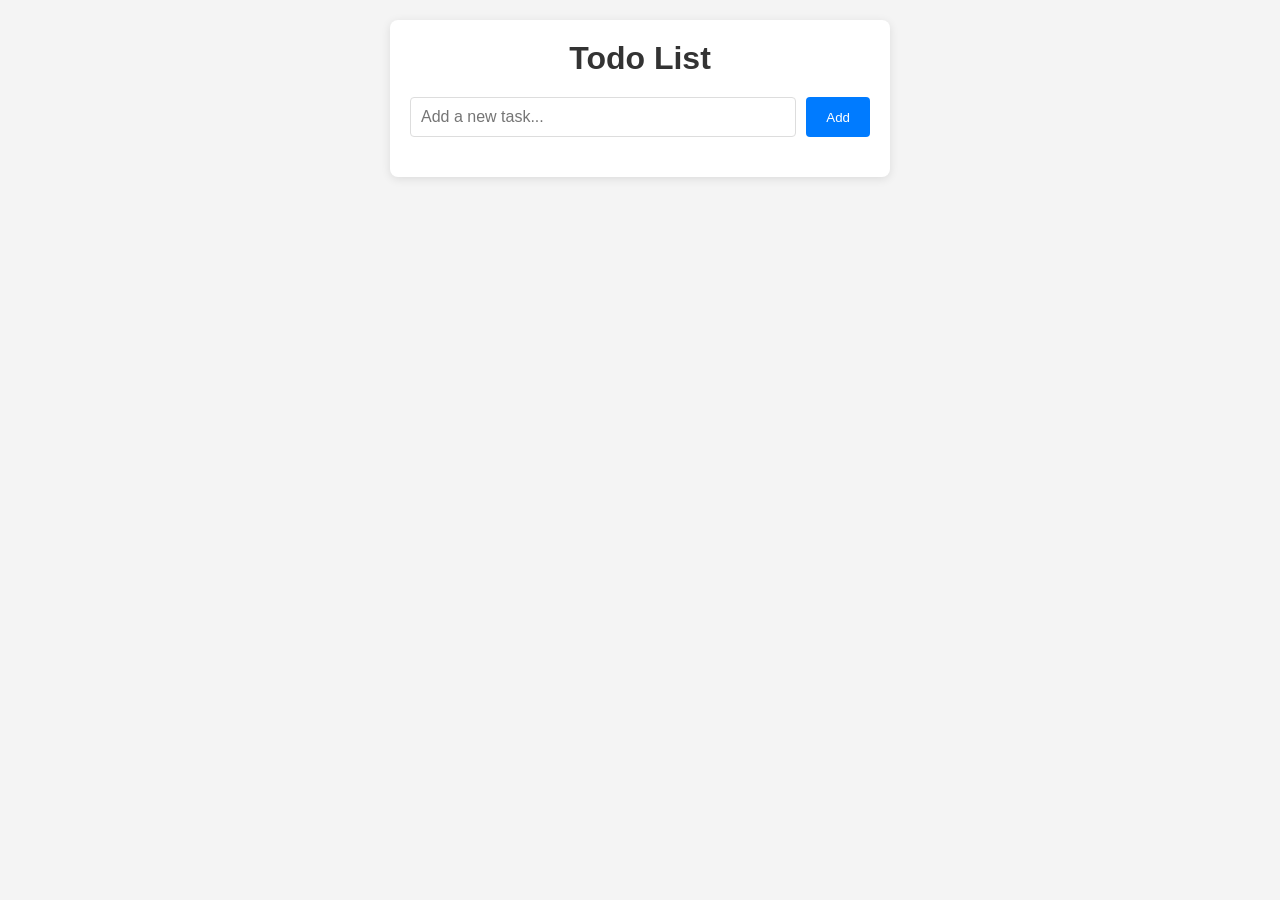
<file: CC/AmazonQ/index.html>
<!DOCTYPE html>
<html lang="en">
<head>
    <meta charset="UTF-8">
    <meta name="viewport" content="width=device-width, initial-scale=1.0">
    <title>Todo List</title>
    <link rel="stylesheet" href="style.css">
</head>
<body>
    <div class="container">
        <h1>Todo List</h1>
        <div class="input-section">
            <input type="text" id="todoInput" placeholder="Add a new task...">
            <button onclick="addTodo()">Add</button>
        </div>
        <ul id="todoList"></ul>
    </div>
    <script src="script.js"></script>
</body>
</html>
</file>
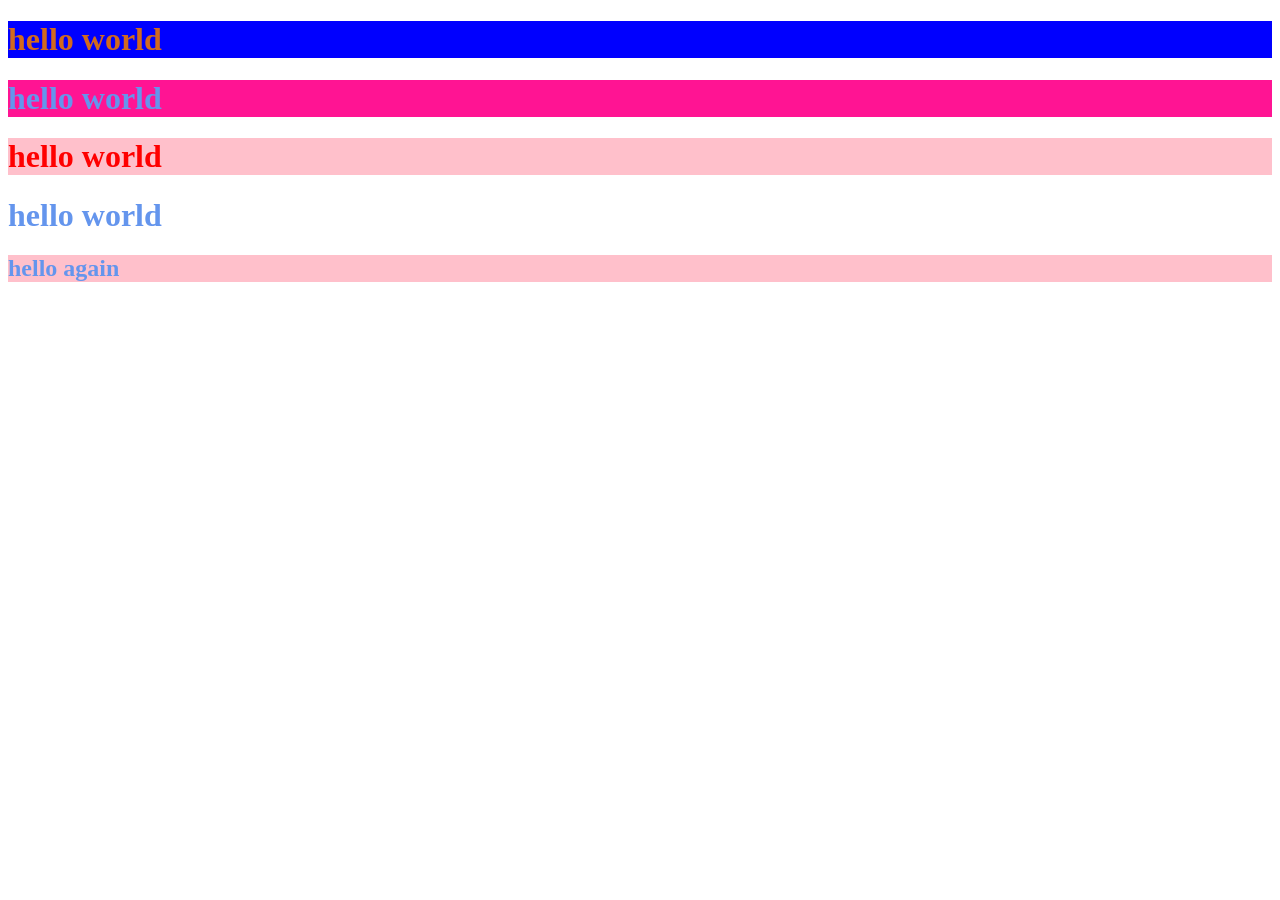
<file: HTML/day2.html>
<!DOCTYPE html>
<html lang="en">
<head>
    <meta charset="UTF-8">
    <meta name="viewport" content="width=device-width, initial-scale=1.0">
    <title>Document</title>
    <link rel="stylesheet" href="style.css"/>
    <style>
        h1,h2{
            color:cornflowerblue;
        }
        .mybg{
            background-color: deeppink;
        }
        .mycolor{
            color: beige;
        }
        #myid{
            background-color: pink;
            color:red
        }
    </style>
</head>
<body>
    <h1 style="color: chocolate; background-color:blue">hello world</h1>
    <h1 class="mybg">hello world</h1>
    <h1 id="myid">hello world</h1>
    <h1>hello world</h1>
    <h2>hello again</h2>
</body>
</html>
</file>
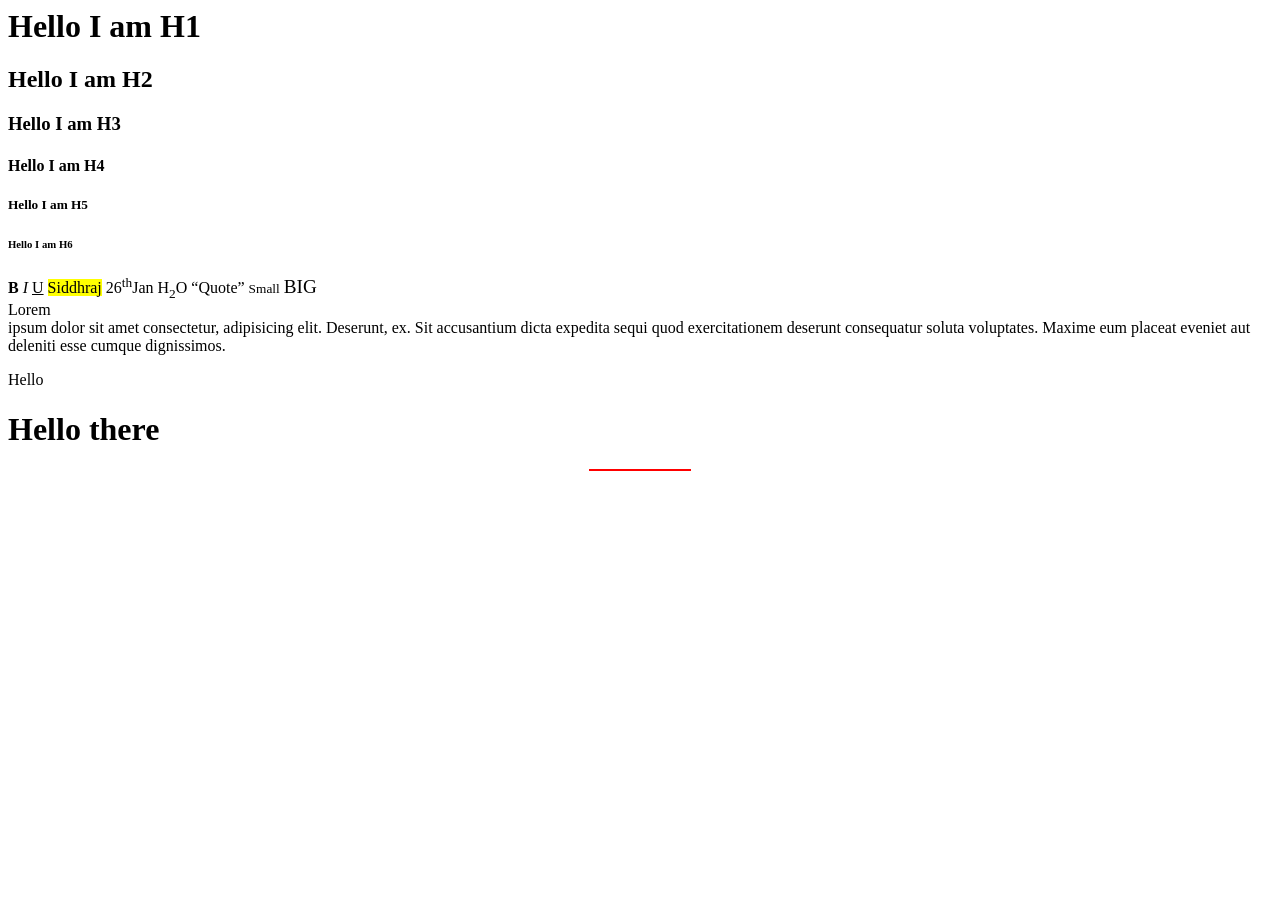
<file: HTML/demo.html>
<html>
    <head>
        
    </head>
    <body>
        <h1>Hello I am H1</h1>
        <h2>Hello I am H2</h2>
        <h3>Hello I am H3</h3>
        <h4>Hello I am H4</h4>
        <h5>Hello I am H5</h5>
        <h6>Hello I am H6</h6>
        <b>B</b>
        <i>I</i>
        <u>U</u>        
        <mark>Siddhraj</mark>
        26<sup>th</sup>Jan
        H<sub>2</sub>O
        <q>Quote</q>
        <small>Small</small>
        <big>BIG</big>


        <br>
        Lorem<br> ipsum dolor sit amet consectetur, adipisicing elit. Deserunt, ex. Sit accusantium dicta expedita sequi quod exercitationem deserunt consequatur soluta voluptates. Maxime eum placeat eveniet aut deleniti esse cumque dignissimos.
        <p>Hello</p>
        <h1>Hello there</h1>
        <hr width="100" color="red">
    </body>
</html>
</file>
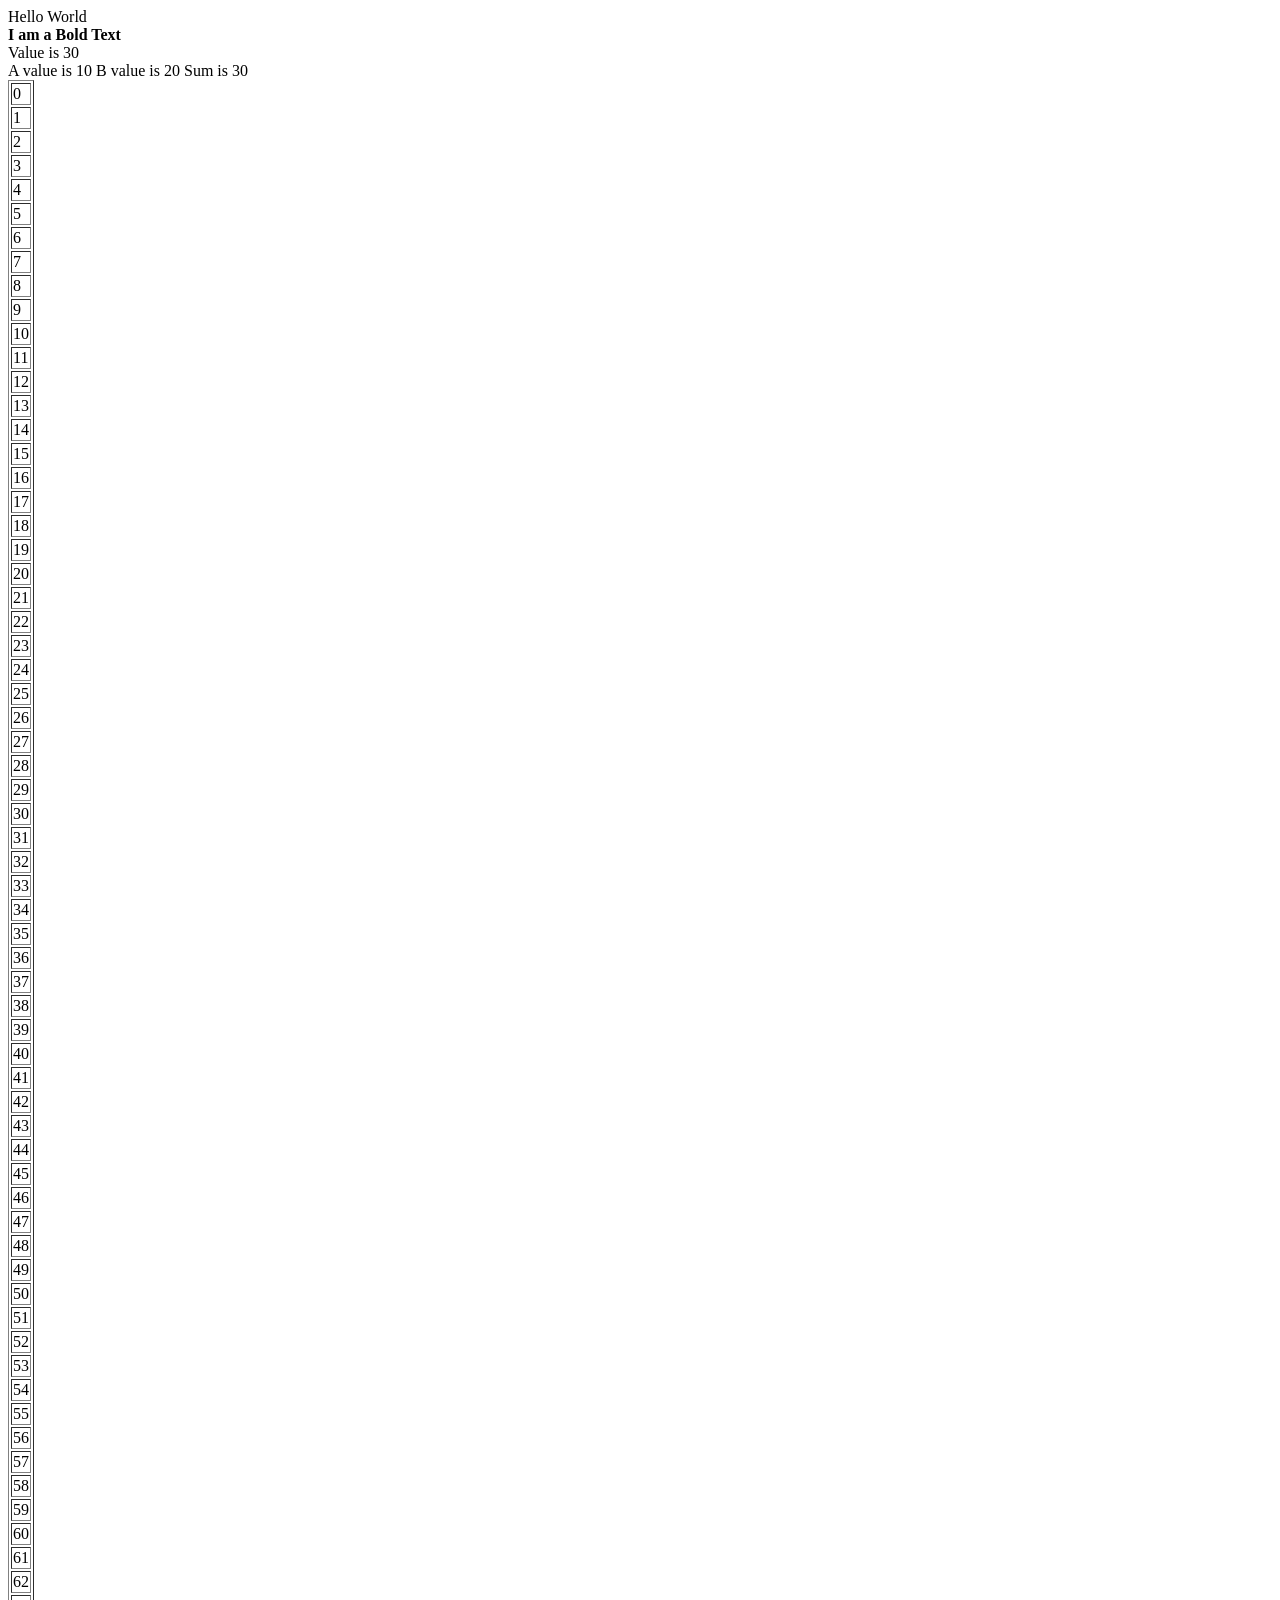
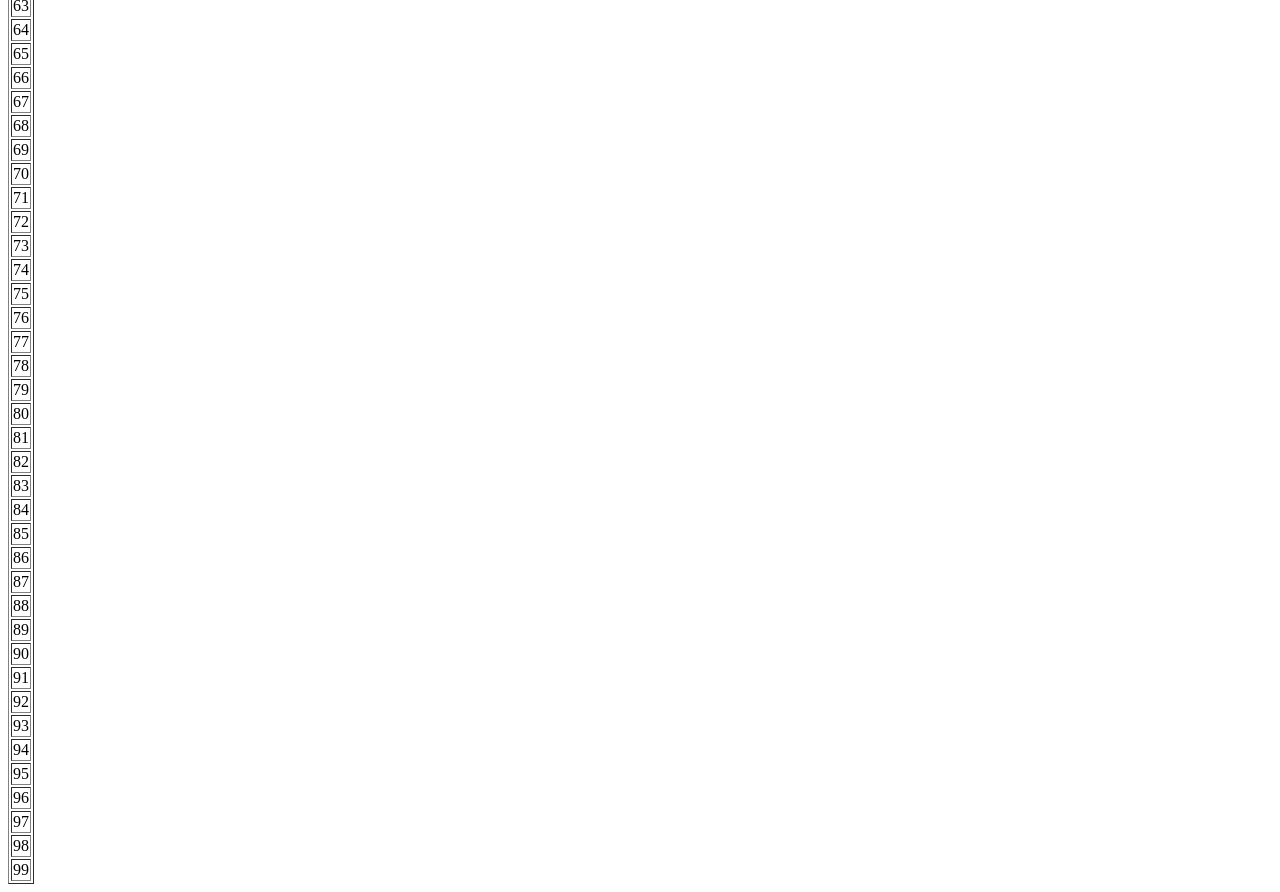
<file: JavaScript/1.demo.html>
<!DOCTYPE html>
<html lang="en">
<head>
    <meta charset="UTF-8">
    <meta name="viewport" content="width=device-width, initial-scale=1.0">
    <title>Document</title>
    <script>
        document.write("Hello World ") ;
        document.write("<br><b> I am a Bold Text </b>")

        var a = 10 
        var b = 20 
        var c = a + b 
        document.write("<br>Value is " + c )

        document.write(`<br> A value is ${a} B value is ${b} Sum is ${c}`)

        document.write("<table border ='1'>")
        for(var i = 0 ; i< 100 ; i++) {
            document.write("<tr>")
            document.write("<td>"+ i + "</td>") ;
            document.write("</tr>")
        }
        document.write("</table>")
        
    </script>
</head>
<body>
    
</body>
</html>
</file>
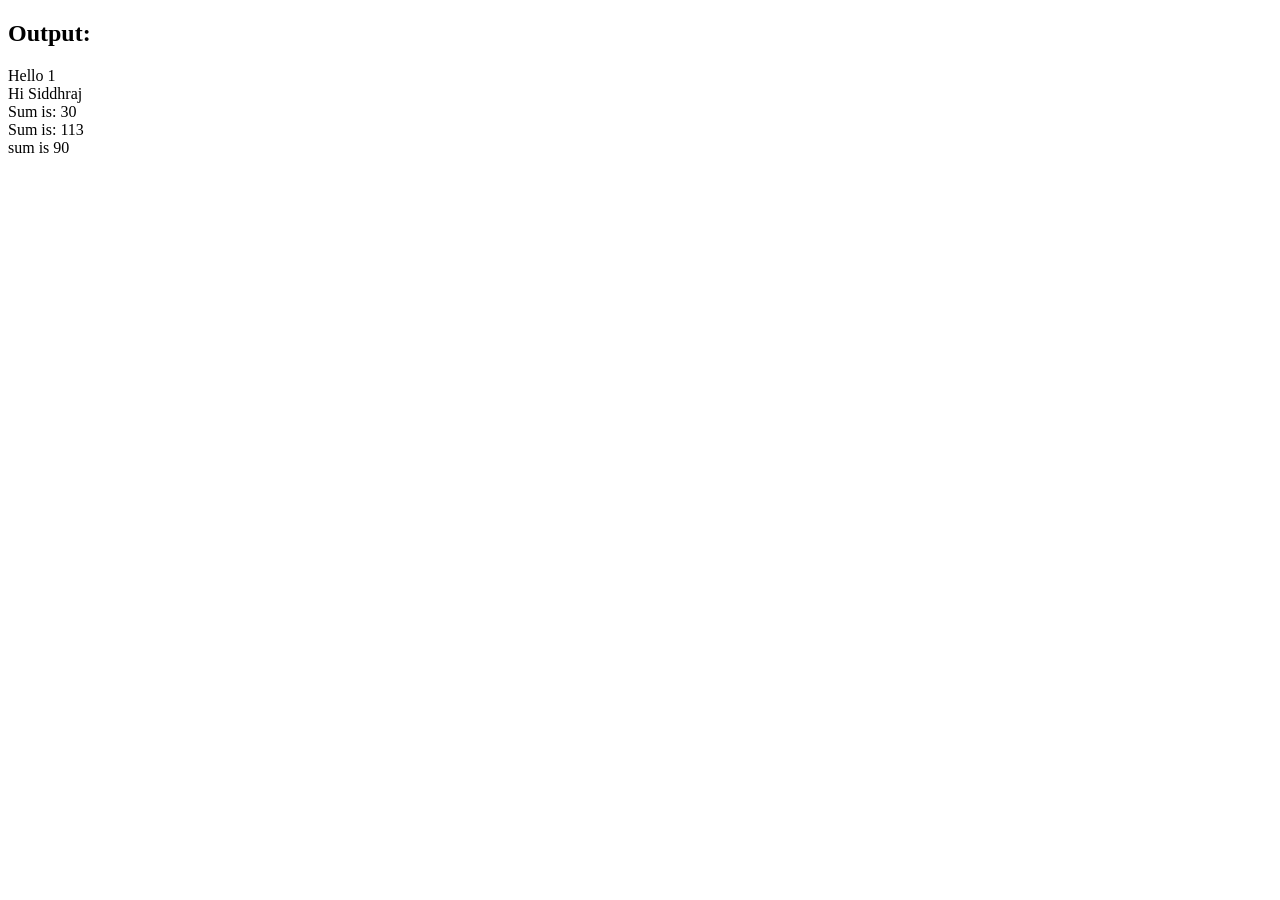
<file: JavaScript/3.demo.html>
<!DOCTYPE html>
<html lang="en">
<head>
    <meta charset="UTF-8">
    <title>JavaScript Output Example</title>
</head>
<body>

    <h2>Output:</h2>
    <div id="output"></div> <!-- Where results appear -->

    <script>
        // Target the div
        const output = document.getElementById("output");

        // Function declarations and executions
        function sum(a, b) {
            return a + b;
        }

        let ans = sum(20, 70);
        document.write("sum is "+ans +"<br>")

        // Arrow function demo1
        const demo1 = () => {
            output.innerHTML += "Hello 1<br>";
        }
        demo1();

        // Arrow function demo2
        const demo2 = (a) => {
            output.innerHTML += "Hi " + a + "<br>";
        }
        demo2("Siddhraj");

        // Arrow function demo3 (returns sum)
        const demo3 = (a, b) => a + b;
        let ans1 = demo3(20, 10);
        output.innerHTML += "Sum is: " + ans1 + "<br>";

        // Arrow function demo4 (with return block)
        const demo4 = (a, b) => {
            let c = a + b;
            return c;
        }
        let ans3 = demo4(70, 43);
        output.innerHTML += "Sum is: " + ans3 + "<br>";
    </script>

</body>
</html>
</file>
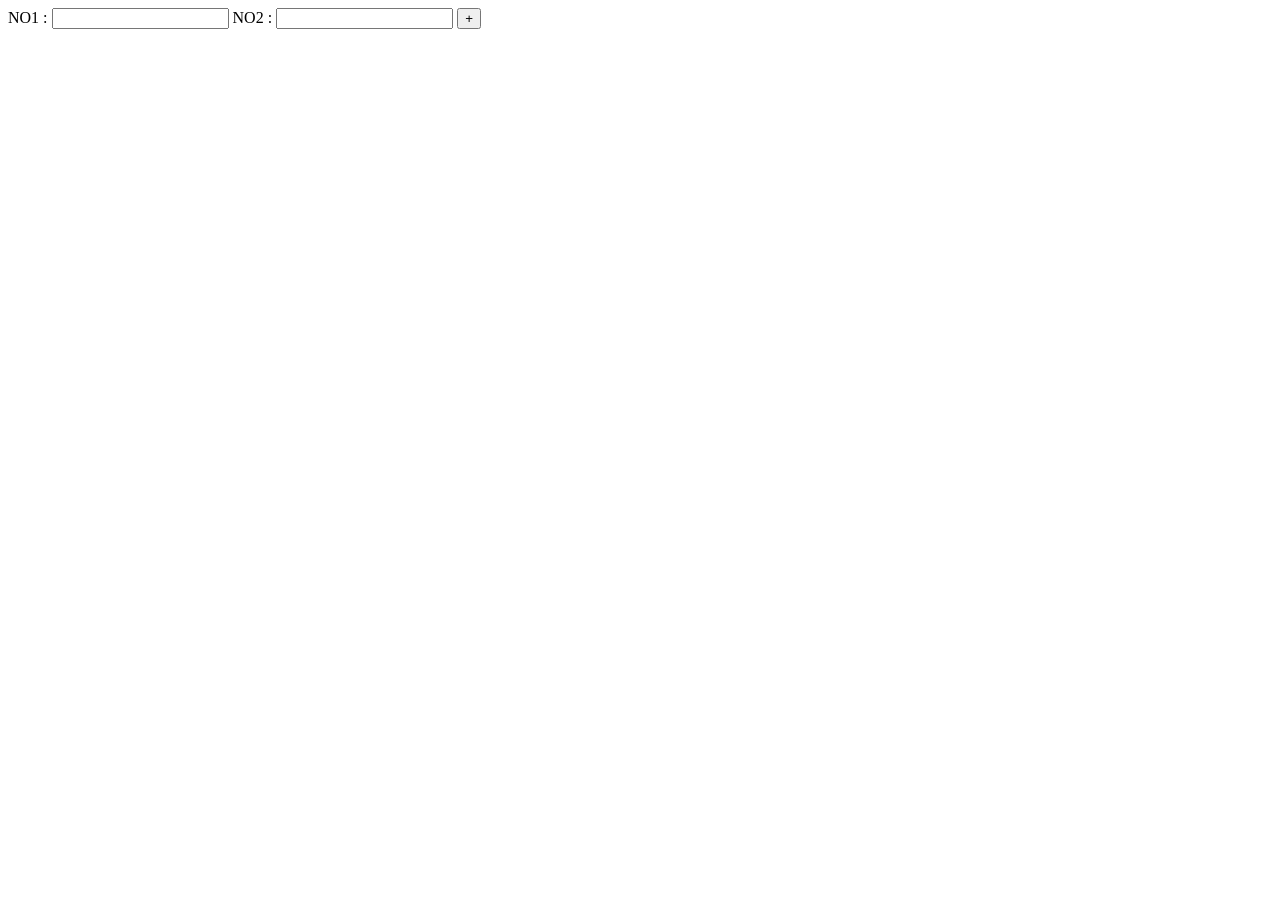
<file: JavaScript/7_demo.html>
<!DOCTYPE html>
<html lang="en">
<head>
    <meta charset="UTF-8">
    <meta name="viewport" content="width=device-width, initial-scale=1.0">
    <title>Document</title>
    <script>
        function demo() {
            var a = document.getElementById("txt1").value 
            var b = document.getElementById('txt2').value
            var c  = parseInt(a) + parseInt(b)
            document.getElementById('ans').innerHTML = "Sum is " + c 
        }
    </script>
</head>
<body>
    NO1 : <input type="text" autocomplete="off" id="txt1"/>
    NO2 : <input type="text" autocomplete="off" id="txt2"/>
    <input type="button" onclick="demo()" value="+">
    <p id ='ans'></p>
</body>
</html>
</file>
<file: CC/AmazonQ/style.css>
* {
    margin: 0;
    padding: 0;
    box-sizing: border-box;
}

body {
    font-family: Arial, sans-serif;
    background-color: #f4f4f4;
    padding: 20px;
}

.container {
    max-width: 500px;
    margin: 0 auto;
    background: white;
    padding: 20px;
    border-radius: 8px;
    box-shadow: 0 2px 10px rgba(0,0,0,0.1);
}

h1 {
    text-align: center;
    color: #333;
    margin-bottom: 20px;
}

.input-section {
    display: flex;
    margin-bottom: 20px;
}

#todoInput {
    flex: 1;
    padding: 10px;
    border: 1px solid #ddd;
    border-radius: 4px;
    font-size: 16px;
}

button {
    padding: 10px 20px;
    margin-left: 10px;
    background: #007bff;
    color: white;
    border: none;
    border-radius: 4px;
    cursor: pointer;
}

button:hover {
    background: #0056b3;
}

#todoList {
    list-style: none;
}

.todo-item {
    display: flex;
    align-items: center;
    padding: 10px;
    border-bottom: 1px solid #eee;
}

.todo-item.completed {
    text-decoration: line-through;
    opacity: 0.6;
}

.todo-text {
    flex: 1;
    margin-left: 10px;
}

.delete-btn {
    background: #dc3545;
    padding: 5px 10px;
    font-size: 12px;
}

.delete-btn:hover {
    background: #c82333;
}
</file>
<file: HTML/style.css>
.mybg{
    background-color: pink;
}
h2{
    color:darkblue;
    background-color: pink;
}
</file>
